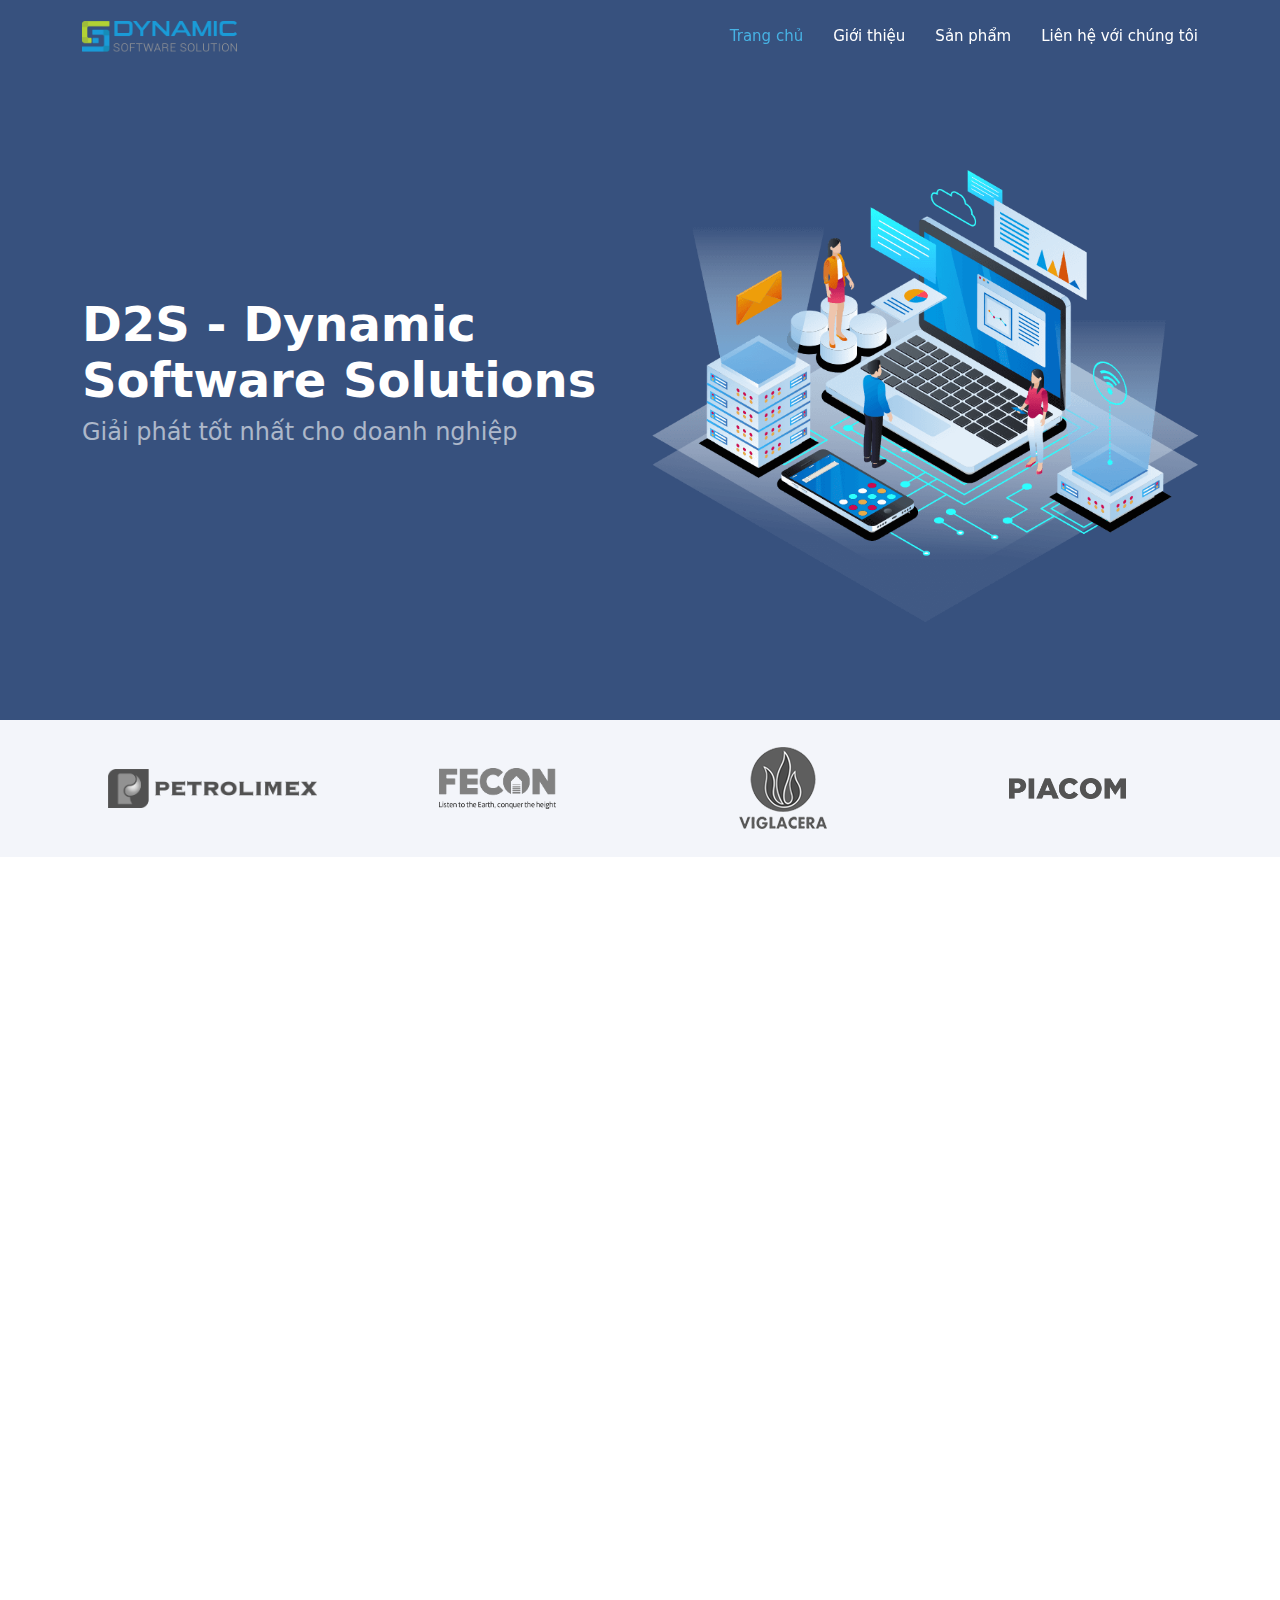
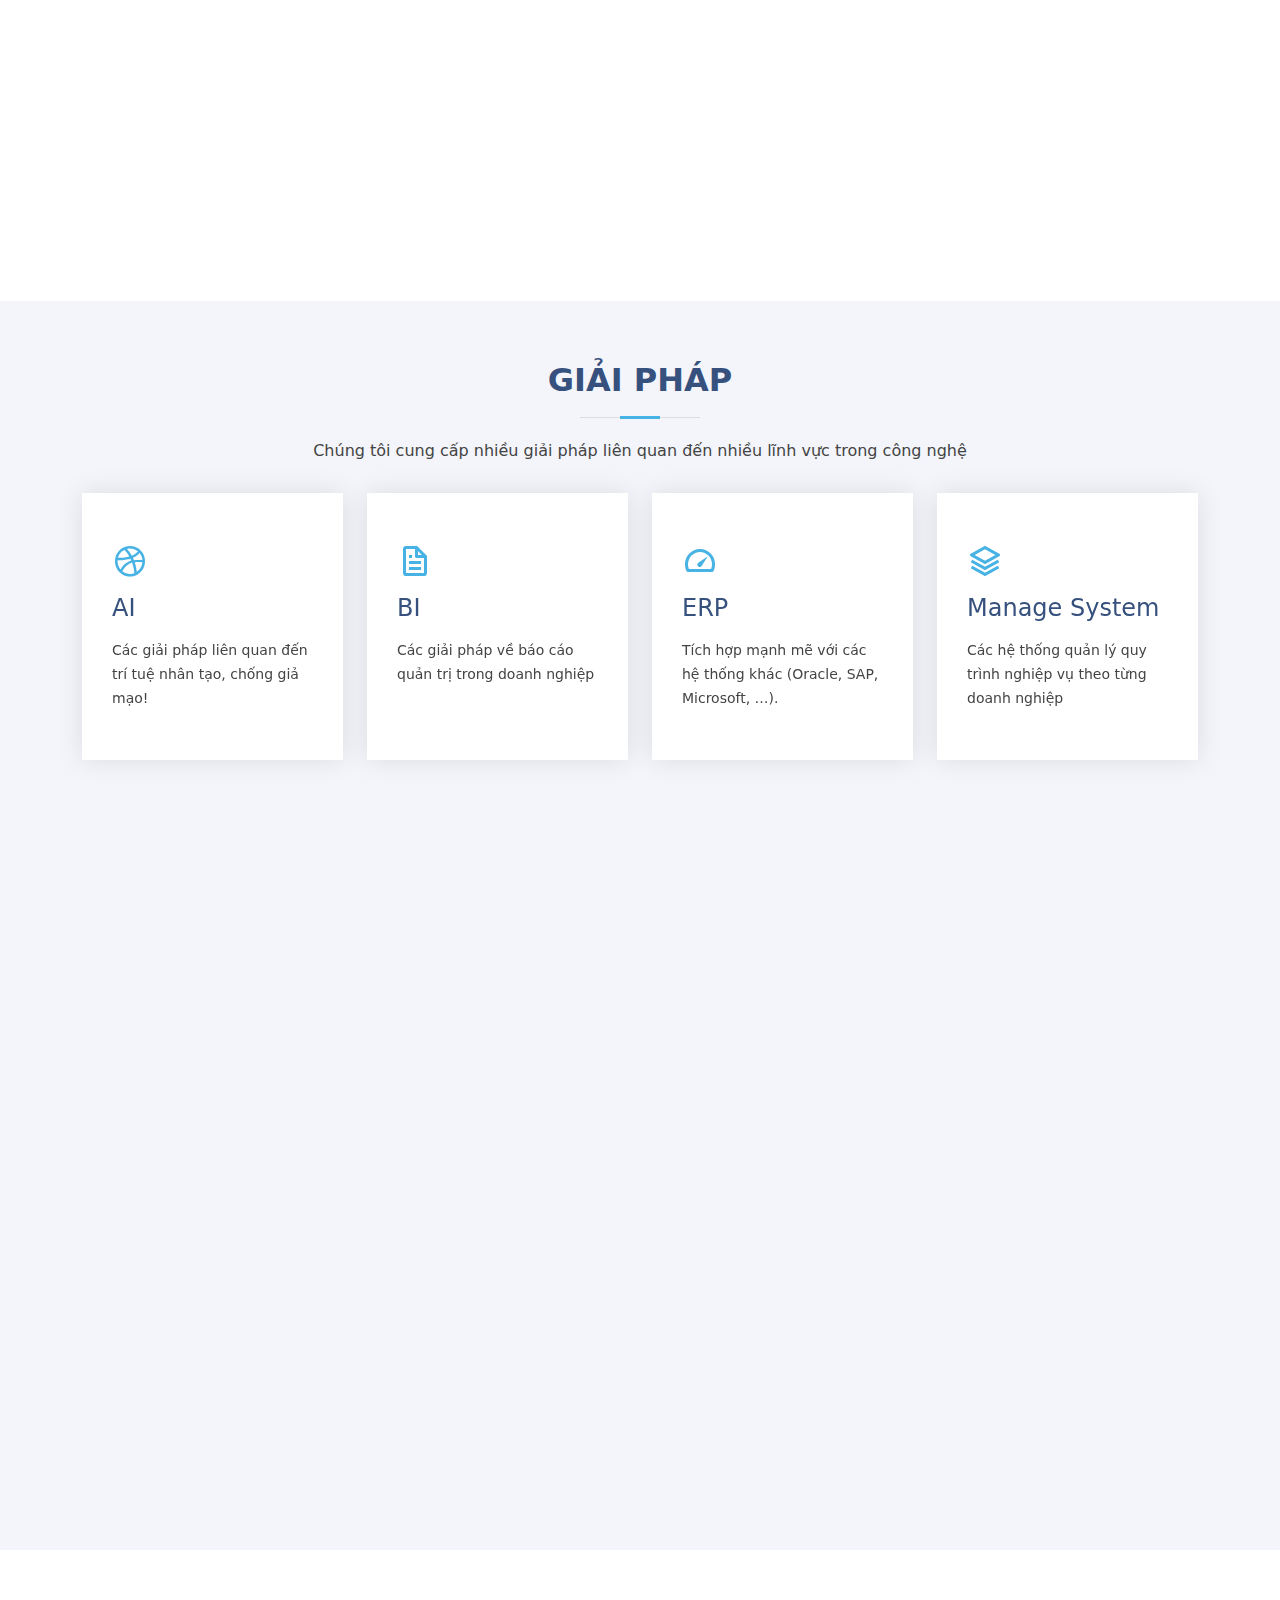
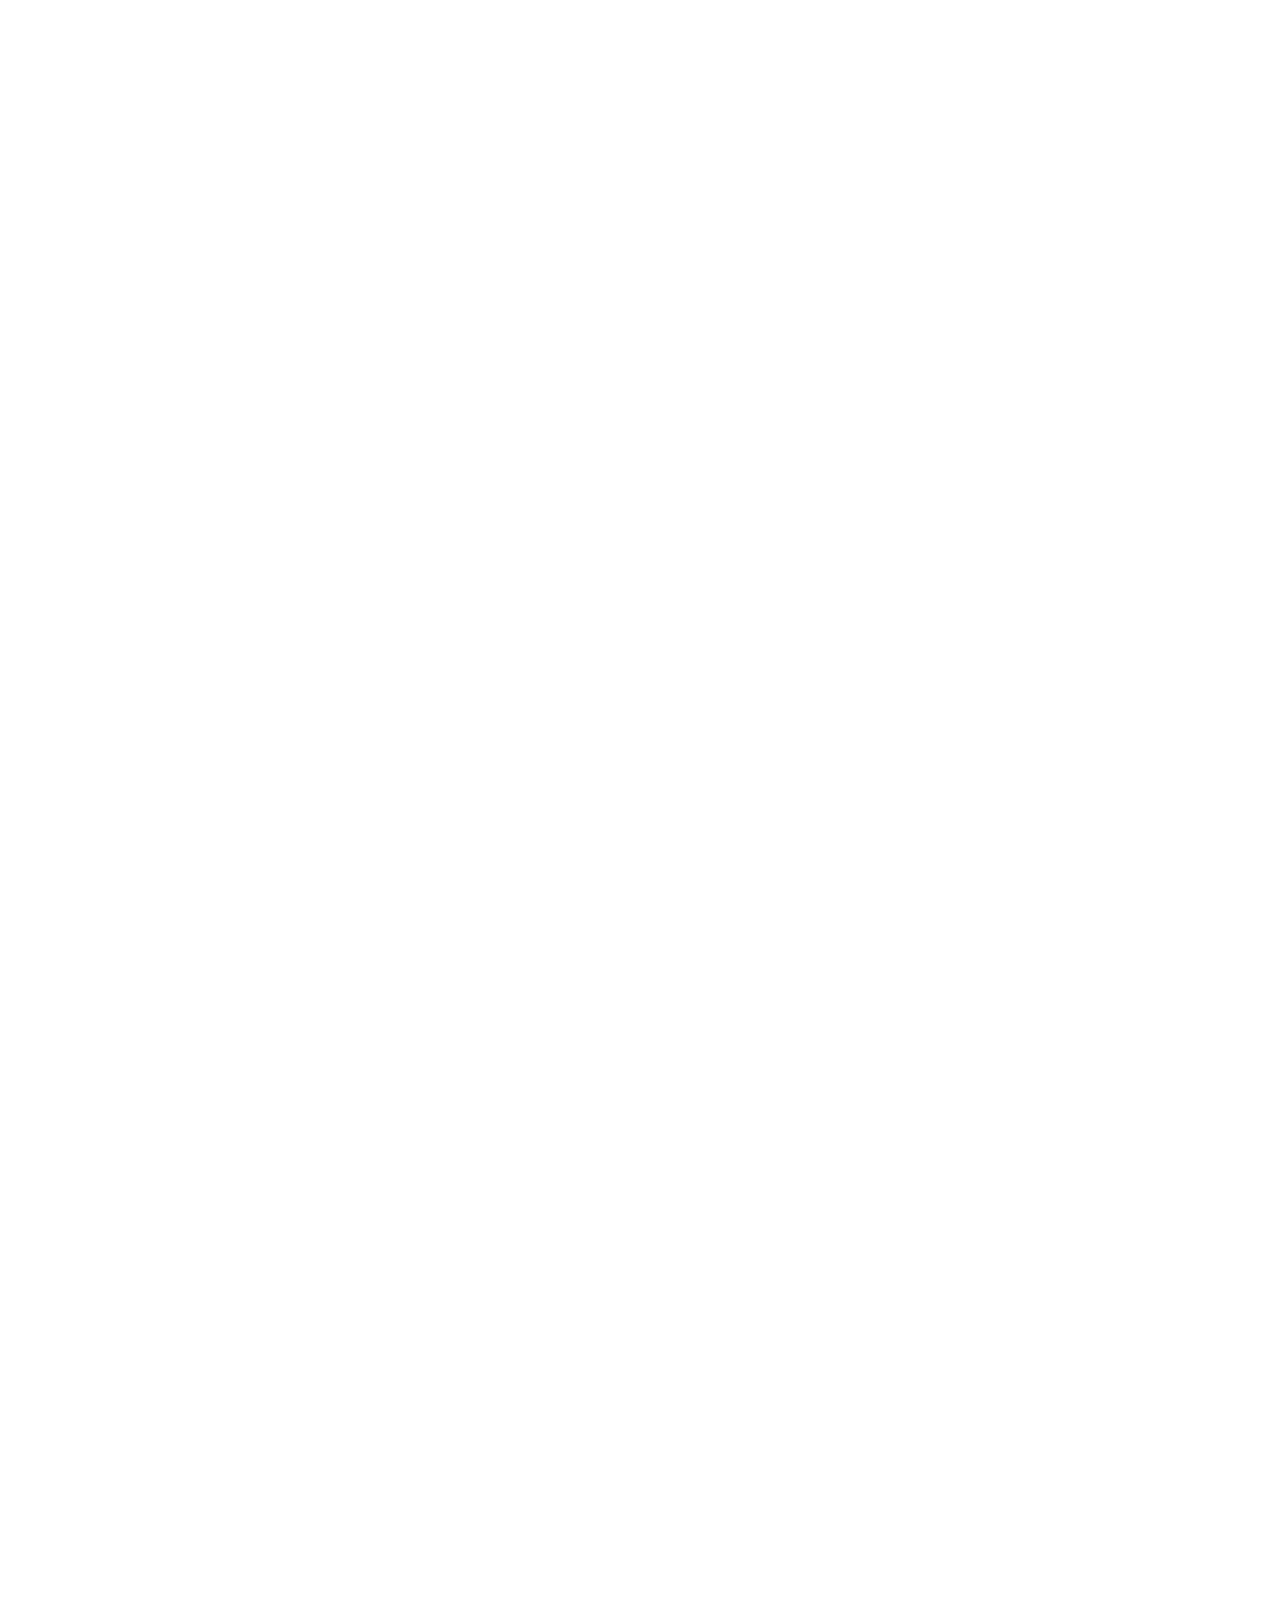
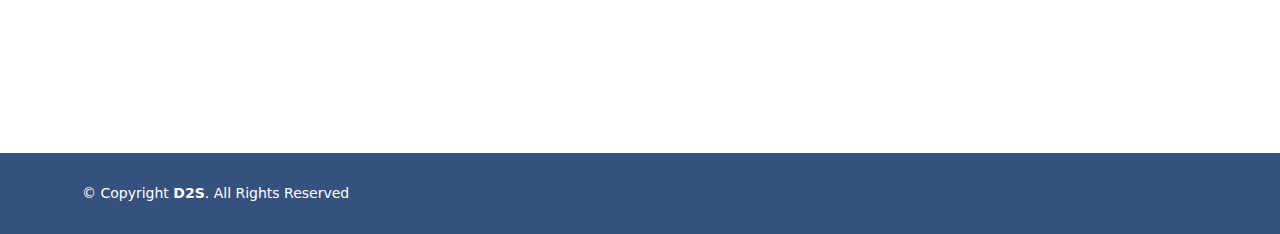
<file: index.html>
<!DOCTYPE html>
<html lang="en">

<head>
  <meta charset="utf-8">
  <meta content="width=device-width, initial-scale=1.0" name="viewport">

  <title>D2S Solution</title>
  <meta content="" name="description">
  <meta content="" name="keywords">

  <!-- Favicons -->
  <link href="assets/img/favicon.ico" rel="icon">
  <link href="assets/img/apple-touch-icon.png" rel="apple-touch-icon">

  <!-- Google Fonts -->
  <link
    href="https://fonts.googleapis.com/css?family=Open+Sans:300,300i,400,400i,600,600i,700,700i|Jost:300,300i,400,400i,500,500i,600,600i,700,700i|Poppins:300,300i,400,400i,500,500i,600,600i,700,700i"
    rel="stylesheet">

  <!-- Vendor CSS Files -->
  <link href="assets/vendor/aos/aos.css" rel="stylesheet">
  <link href="assets/vendor/bootstrap/css/bootstrap.min.css" rel="stylesheet">
  <link href="assets/vendor/bootstrap-icons/bootstrap-icons.css" rel="stylesheet">
  <link href="assets/vendor/boxicons/css/boxicons.min.css" rel="stylesheet">
  <link href="assets/vendor/glightbox/css/glightbox.min.css" rel="stylesheet">
  <link href="assets/vendor/remixicon/remixicon.css" rel="stylesheet">
  <link href="assets/vendor/swiper/swiper-bundle.min.css" rel="stylesheet">

  <!-- Template Main CSS File -->
  <link href="assets/css/style.css" rel="stylesheet">
</head>

<body>
  <!-- ======= Header ======= -->
  <header id="header" class="fixed-top ">
    <div class="container d-flex align-items-center">
      <!-- Uncomment below if you prefer to use an image logo -->
      <a href="index.html" class="logo me-auto"><img src="assets/img/DSS_logo_color.png" alt="" class="img-fluid"
          width="80%"></a>

      <nav id="navbar" class="navbar">
        <ul>
          <li><a class="nav-link scrollto active" href="#hero">Trang chủ</a></li>
          <li><a class="nav-link scrollto" href="#about">Giới thiệu</a></li>
          <li><a class="nav-link   scrollto" href="#portfolio">Sản phẩm</a></li>
          <li><a class="nav-link scrollto" href="#contact">Liên hệ với chúng tôi</a></li>
        </ul>
        <i class="bi bi-list mobile-nav-toggle"></i>
      </nav><!-- .navbar -->

    </div>
  </header><!-- End Header -->

  <!-- ======= Hero Section ======= -->
  <section id="hero" class="d-flex align-items-center">

    <div class="container">
      <div class="row">
        <div class="col-lg-6 d-flex flex-column justify-content-center pt-4 pt-lg-0 order-2 order-lg-1"
          data-aos="fade-up" data-aos-delay="200">
          <h1>D2S - Dynamic Software Solutions</h1>
          <h2>Giải phát tốt nhất cho doanh nghiệp</h2>
        </div>
        <div class="col-lg-6 order-1 order-lg-2 hero-img" data-aos="zoom-in" data-aos-delay="200">
          <img src="assets/img/hero-img.png" class="img-fluid animated" alt="">
        </div>
      </div>
    </div>

  </section><!-- End Hero -->

  <main id="main">

    <!-- ======= Clients Section ======= -->
    <section id="clients" class="clients section-bg">
      <div class="container">

        <div class="row" data-aos="zoom-in">

          <div class="col-lg-3 col-md-4 col-6 d-flex align-items-center justify-content-center">
            <img src="assets/img/petrolimex.webp" class="img-fluid" alt="" style="max-width: 80%;">
          </div>

          <div class="col-lg-3 col-md-4 col-6 d-flex align-items-center justify-content-center">
            <img src="assets/img/fecon.png" class="img-fluid" alt="">
          </div>

          <div class="col-lg-3 col-md-4 col-6 d-flex align-items-center justify-content-center">
            <img src="assets/img/viglacera.webp" class="img-fluid" alt="">
          </div>

          <div class="col-lg-3 col-md-4 col-6 d-flex align-items-center justify-content-center">
            <img src="assets/img/piacom.png" class="img-fluid" alt="">
          </div>
        </div>

      </div>
    </section><!-- End Cliens Section -->

    <!-- ======= About Us Section ======= -->
    <section id="about" class="about">
      <div class="container" data-aos="fade-up">

        <div class="section-title">
          <h2>Giới thiệu</h2>
        </div>

        <div class="row content">
          <div class="col-lg-7">
            <h4>Giới thiệu chung</h4>
            <p>
              <span style="font-weight: bold;">Công ty Giải pháp Phần mềm D2S (Tên viết tắt D2S - Dynamic Software
                Solutions)</span> được thành lập vào năm 2008 bởi những người trẻ tuổi tâm huyết trong việc ứng dụng tin
              học vào kinh doanh và hỗ trợ doanh nghiệp. Chúng tôi chuyên sâu trong lĩnh vực sản xuất phần mềm và cung
              cấp các giải pháp về hệ thống Quản trị doanh nghiệp, giải pháp về báo cáo Quản trị, phân tích, Các giải
              pháp về tích hợp hệ thống, đặc biệt là các giải pháp vệ tinh cho SAP-ERP và cung cấp một nền tảng kết nối
              mạnh mẽ cho Doanh nghiệp, tổ chức (EBUS) do chính D2S phát triển. Chúng tôi mong muốn trở thành nhà cung
              cấp các sản phẩm phần mềm và dịch vụ chất lượng cao cho tất cả những doanh nghiệp trong và ngoài nước.
              Chúng tôi được hội tụ bởi đội ngũ chuyên gia đã có kinh nghiệm lâu năm trong lĩnh vực phần mềm Quản trị
              doanh nghiệp - Marketing - Bán hàng. Với mục tiêu trở thành 1 công ty cung cấp các sản phẩm, dịch vụ chất
              lượng cao nhất cho khách hàng tại thị trường phần mềm ở Việt nam cũng như đối tác nước ngoài, chúng tôi
              luôn luôn cải tiến sản phẩm bằng việc áp dụng các công nghệ tiên tiến kết hợp với kinh nghiệm ứng dụng
              triển khai phần mềm. Với đội ngũ nhân viên là các chuyên gia phần mềm giàu kinh nghiệm, tất cả đều tốt
              nghiệp đại học hoặc tương đương, và sở hữu nhiều chứng chỉ tin học hàng đầu thế giới (Oracle, SAP,
              Microsoft, …)
            </p>
          </div>
          <div class="col-lg-5">
            <img src="assets/img/mlw-about.png" width="100%" alt="">
          </div>
          <div class="col-lg-5">
            <img src="assets/img/PngItem-team.png" width="100%" alt="">
          </div>

          <div class="col-lg-7">
            <h4>Đội ngũ</h4>

            <ul>
              <li><i class="ri-check-double-line"></i> D2S có thế mạnh là sở hữu một đội ngũ kinh nghiệm lâu năm liền
                trong lĩnh vực công nghệ thông tin được đào tạo từ các trường đại học danh tiếng trên cả nước.</li>
              <li><i class="ri-check-double-line"></i> D2S được xây dựng dựa trên nền tảng các chuyên viên lâu năm trong
                ngành IT, phân tích tài chính, tích hợp hệ thống. Có khả năng phân tích và triển khai những hệ thống
                lớn.</li>
              <li><i class="ri-check-double-line"></i> Đội ngũ cán bộ D2S thường xuyên làm việc tiếp xúc với các đối tác
                lớn và các đối tác nước ngoài do đó hình thành được nhưng phong cách làm việc chuyên nghiệp, hiệu quả.
              </li>
              <li><i class="ri-check-double-line"></i> Với những công nghệ và giải pháp luôn được cập nhật, chúng tôi
                khẳng định sẽ đem đến cho khách hàng những sản phẩm tốt nhất.</li>

            </ul>
          </div>
        </div>

      </div>
    </section><!-- End About Us Section -->


    <section id="why-us" class="services section-bg">
      <div class="container aos-init aos-animate" data-aos="fade-up">

        <div class="section-title">
          <h2>Giải pháp</h2>
          <p>Chúng tôi cung cấp nhiều giải pháp liên quan đến nhiều lĩnh vực trong công nghệ</p>
        </div>

        <div class="row">
          <div class="col-xl-3 col-md-6 d-flex align-items-stretch aos-init aos-animate" data-aos="zoom-in" data-aos-delay="100">
            <div class="icon-box">
              <div class="icon"><i class="bx bxl-dribbble"></i></div>
              <h4><a href="">AI</a></h4>
              <p>Các giải pháp liên quan đến trí tuệ nhân tạo, chống giả mạo!</p>
            </div>
          </div>

          <div class="col-xl-3 col-md-6 d-flex align-items-stretch mt-4 mt-md-0 aos-init aos-animate" data-aos="zoom-in" data-aos-delay="200">
            <div class="icon-box">
              <div class="icon"><i class="bx bx-file"></i></div>
              <h4><a href="">BI</a></h4>
              <p>Các giải pháp về báo cáo quản trị trong doanh nghiệp</p>
            </div>
          </div>

          <div class="col-xl-3 col-md-6 d-flex align-items-stretch mt-4 mt-xl-0 aos-init aos-animate" data-aos="zoom-in" data-aos-delay="300">
            <div class="icon-box">
              <div class="icon"><i class="bx bx-tachometer"></i></div>
              <h4><a href="">ERP</a></h4>
              <p>Tích hợp mạnh mẽ với các hệ thống khác (Oracle, SAP, Microsoft, …).</p>
            </div>
          </div>

          <div class="col-xl-3 col-md-6 d-flex align-items-stretch mt-4 mt-xl-0 aos-init aos-animate" data-aos="zoom-in" data-aos-delay="400">
            <div class="icon-box">
              <div class="icon"><i class="bx bx-layer"></i></div>
              <h4><a href="">Manage System</a></h4>
              <p>Các hệ thống quản lý quy trình nghiệp vụ theo từng doanh nghiệp</p>
            </div>
          </div>

        </div>

      </div>
    </section>


    <!-- ======= Why Us Section ======= -->
    <section class="why-us section-bg" style="padding-top: 0;">
      <div class="container-fluid" data-aos="fade-up">
        <div class="row">
          <div class="col-lg-7 d-flex flex-column justify-content-center align-items-stretch  order-2 order-lg-1">
            <div class="accordion-list">
              <ul>
                <li style="padding: 12px 24px;"><i class="ri-check-double-line"></i> Xây dựng, thiết kế và triển khai
                  các hệ thống phần mềm hỗ trợ quản lý doanh nghiệp.</li>
                <li style="padding: 12px 24px;"><i class="ri-check-double-line"></i> Tư vấn và cung cấp phần mềm.
                </li>
                <li style="padding: 12px 24px;"><i class="ri-check-double-line"></i> Tư vấn, triển khai, đào tạo các dự
                  án CNTT.</li>
                <li style="padding: 12px 24px;"><i class="ri-check-double-line"></i> Tư vấn cung cấp dịch vụ hỗ
                  trợ quản trị doanh nghiệp (Không bao gồm tư vấn pháp luật, tài chính).</li>
                <li style="padding: 12px 24px;"><i class="ri-check-double-line"></i> Cung cấp và chuyển giao công
                  nghệ, sản phẩm công nghệ thông tin.</li>
                <li style="padding: 12px 24px;"><i class="ri-check-double-line"></i> Dịch vụ xử lý, xây dựng cơ sở
                  dữ liệu, khai thác dữ liệu và các hoạt động liên quan tới cơ sở dữ liệu.</li>
                <li style="padding: 12px 24px;"><i class="ri-check-double-line"></i> Thiết kế hệ thống máy tính (
                  Thiết kế tạo lập trang chủ internet, thiết kế hệ thống máy tính tích hợp công nghệ
                  truyền thông) (Không bao gồm dịch vụ thiết kế công trình).</li>
              </ul>
            </div>

          </div>

          <div class="col-lg-5 align-items-stretch order-1 order-lg-2 img"
            style='background-image: url("assets/img/why-us.png");' data-aos="zoom-in" data-aos-delay="150">&nbsp;</div>
        </div>

      </div>
    </section><!-- End Why Us Section -->

    <!-- ======= Portfolio Section ======= -->
    <section id="portfolio" class="portfolio">
      <div class="container" data-aos="fade-up">

        <div class="section-title">
          <h2>Sản phẩm</h2>
          <p>Các sản phẩm - giải pháp đã và đang triển khai cho các công ty và tập đoàn lớn.</p>
        </div>
        <div class="row portfolio-container" data-aos="fade-up" data-aos-delay="200">
          <div class="col-lg-6 col-md-6 portfolio-item filter-app">
            <div class="portfolio-img" style="box-shadow: 0 3px 10px rgb(0 0 0 / 0.2);"><img src="assets/img/ebidding.jpg"
                style="width: 100%;max-height: 260px;"></div>
            <div class="portfolio-info">
              <h4>eBidding</h4>
              <p>Hệ thống đấu thầu online</p>
              <a href="assets/img/ebidding.jpg" data-gallery="portfolioGallery"
                class="portfolio-lightbox preview-link" title="eBidding - Hệ thống đấu thầu online"><i class="bx bx-plus"></i></a>
              <a href="products/ebidding.html" class="details-link" title="More Details"><i class="bx bx-link"></i></a>
            </div>
          </div>

          <div class="col-lg-6 col-md-6 portfolio-item filter-web">
            <div class="portfolio-img" style="box-shadow: 0 3px 10px rgb(0 0 0 / 0.2);"><img src="assets/img/pms.jpg"
                style="width: 100%;max-height: 260px;"></div>
            <div class="portfolio-info">
              <h4>PMS</h4>
              <p>Phần mềm quản lý dự án</p>
              <a href="assets/img/pms.jpg" data-gallery="portfolioGallery"
                class="portfolio-lightbox preview-link" title="PMS - Hệ thống quản lý dự án"><i class="bx bx-plus"></i></a>
              <a href="products/pms.html" class="details-link" title="More Details"><i class="bx bx-link"></i></a>
            </div>
          </div>

          <div class="col-lg-6 col-md-6 portfolio-item filter-app">
            <div class="portfolio-img" style="box-shadow: 0 3px 10px rgb(0 0 0 / 0.2);"><img src="assets/img/smo.jpg"
                style="width: 100%;max-height: 260px;"></div>
            <div class="portfolio-info">
              <h4>SMO</h4>
              <p>Hệ thống quản lý đơn hàng</p>
              <a href="assets/img/smo.jpg" data-gallery="portfolioGallery"
                class="portfolio-lightbox preview-link" title="SMO - Hệ thống quản lý đơn hàng"><i class="bx bx-plus"></i></a>
              <a href="products/smo.html" class="details-link" title="More Details"><i class="bx bx-link"></i></a>
            </div>
          </div>

          <div class="col-lg-6 col-md-6 portfolio-item filter-app">
            <div class="portfolio-img" style="box-shadow: 0 3px 10px rgb(0 0 0 / 0.2);"><img src="assets/img/ireport.jpg"
                style="width: 100%;max-height: 260px;"></div>
            <div class="portfolio-info">
              <h4>iReport</h4>
              <p>Hệ thống khai thác báo cáo tập trung</p>
              <a href="assets/img/ireport.jpg" data-gallery="portfolioGallery"
                class="portfolio-lightbox preview-link" title="iReport - Hệ thống khai thác báo cáo tập trung"><i class="bx bx-plus"></i></a>
              <a href="products/ireport.html" class="details-link" title="More Details"><i class="bx bx-link"></i></a>
            </div>
          </div>

        </div>

      </div>
    </section><!-- End Portfolio Section -->

    <!-- ======= Contact Section ======= -->
    <section id="contact" class="contact">
      <div class="container" data-aos="fade-up">

        <div class="section-title">
          <h2>Liên hệ</h2>
          <p>Liên hệ với chúng tôi để có những giải pháp tốt nhất về quản trị doanh nghiệp</p>
        </div>

        <div class="row">

          <div class="col-lg-5 d-flex align-items-stretch">
            <div class="info">
              <div class="address">
                <i class="bi bi-geo-alt"></i>
                <h4>Văn phòng:</h4>
                <p>Phòng 412 tầng 4, toà nhà D'Office, 28 Thành Thái, Mai Dịch, Cầu Giấy, Hà Nội.</p>
              </div>

              <div class="email">
                <i class="bi bi-envelope"></i>
                <h4>Email:</h4>
                <p>info@d2s.com.vn</p>
              </div>

              <div class="phone">
                <i class="bi bi-phone"></i>
                <h4>Điện thoại:</h4>
                <p>0973 689 983</p>
              </div>
              <iframe
                src="https://www.google.com/maps/embed?pb=!1m18!1m12!1m3!1d3724.0898050147753!2d105.79302857504868!3d21.02909238776762!2m3!1f0!2f0!3f0!3m2!1i1024!2i768!4f13.1!3m3!1m2!1s0x3135ab45e68f9873%3A0x7a276fdeb40e18dd!2zMjggUC4gVGjDoG5oIFRow6FpLCBE4buLY2ggVuG7jW5nLCBD4bqndSBHaeG6pXksIEjDoCBO4buZaSAxMDAwMDAsIFZp4buHdCBOYW0!5e0!3m2!1svi!2s!4v1692003920706!5m2!1svi!2s"
                frameborder="0" style="border:0; width: 100%; height: 290px;" allowfullscreen></iframe>

            </div>

          </div>

          <div class="col-lg-7 mt-5 mt-lg-0 d-flex align-items-stretch">
            <form action="forms/contact.php" method="post" role="form" class="php-email-form">

              <div class="form-group">
                <label for="name">Họ tên</label>
                <input type="text" name="name" class="form-control" id="name" required>
              </div>
              <div class="row">
                <div class="form-group col-md-6">
                  <label for="name">Email</label>
                  <input type="email" class="form-control" name="email" id="email" required>
                </div>

                <div class="form-group col-md-6">
                  <label for="name">Số điện thoại</label>
                  <input type="text" class="form-control" name="subject" id="subject" required>
                </div>
              </div>

              <div class="form-group">
                <label for="name">Chủ đề</label>
                <input type="text" class="form-control" name="subject" id="subject" required>
              </div>
              <div class="form-group">
                <label for="name">Nội dung</label>
                <textarea class="form-control" name="message" rows="10" required></textarea>
              </div>
              <div class="my-3">
                <div class="loading">Loading</div>
                <div class="error-message"></div>
                <div class="sent-message">Your message has been sent. Thank you!</div>
              </div>
              <div class="text-center"><button type="submit">Gửi thông tin</button></div>
            </form>
          </div>

        </div>

      </div>
    </section><!-- End Contact Section -->

  </main><!-- End #main -->

  <!-- ======= Footer ======= -->
  <footer id="footer">
    <div class="container footer-bottom clearfix">
      <div class="copyright">
        &copy; Copyright <strong><span>D2S</span></strong>. All Rights Reserved
      </div>
      <div class="credits">

      </div>
    </div>
  </footer><!-- End Footer -->

  <div id="preloader"></div>
  <a href="#" class="back-to-top d-flex align-items-center justify-content-center"><i
      class="bi bi-arrow-up-short"></i></a>

  <!-- Vendor JS Files -->
  <script src="assets/vendor/aos/aos.js"></script>
  <script src="assets/vendor/bootstrap/js/bootstrap.bundle.min.js"></script>
  <script src="assets/vendor/glightbox/js/glightbox.min.js"></script>
  <script src="assets/vendor/isotope-layout/isotope.pkgd.min.js"></script>
  <script src="assets/vendor/swiper/swiper-bundle.min.js"></script>
  <script src="assets/vendor/waypoints/noframework.waypoints.js"></script>
  <script src="assets/vendor/php-email-form/validate.js"></script>

  <!-- Template Main JS File -->
  <script src="assets/js/main.js"></script>

</body>

</html>
</file>
<file: assets/css/style.css>
/**
* Template Name: Arsha
* Updated: Jul 27 2023 with Bootstrap v5.3.1
* Template URL: https://bootstrapmade.com/arsha-free-bootstrap-html-template-corporate/
* Author: BootstrapMade.com
* License: https://bootstrapmade.com/license/
*/

/*--------------------------------------------------------------
# General
--------------------------------------------------------------*/
body {
  font-family: system-ui,-apple-system,"Segoe UI",Roboto,"Helvetica Neue","Noto Sans","Liberation Sans",Arial,sans-serif,"Apple Color Emoji","Segoe UI Emoji","Segoe UI Symbol","Noto Color Emoji";
  color: #444444;
}

a {
  color: #47b2e4;
  text-decoration: none;
}

a:hover {
  color: #73c5eb;
  text-decoration: none;
}

h1,
h2,
h3,
h4,
h5,
h6 {
  font-family: system-ui,-apple-system,"Segoe UI",Roboto,"Helvetica Neue","Noto Sans","Liberation Sans",Arial,sans-serif,"Apple Color Emoji","Segoe UI Emoji","Segoe UI Symbol","Noto Color Emoji";
}

/*--------------------------------------------------------------
# Preloader
--------------------------------------------------------------*/
#preloader {
  position: fixed;
  top: 0;
  left: 0;
  right: 0;
  bottom: 0;
  z-index: 9999;
  overflow: hidden;
  background: #37517e;
}

#preloader:before {
  content: "";
  position: fixed;
  top: calc(50% - 30px);
  left: calc(50% - 30px);
  border: 6px solid #37517e;
  border-top-color: #fff;
  border-bottom-color: #fff;
  border-radius: 50%;
  width: 60px;
  height: 60px;
  animation: animate-preloader 1s linear infinite;
}

@keyframes animate-preloader {
  0% {
    transform: rotate(0deg);
  }

  100% {
    transform: rotate(360deg);
  }
}

/*--------------------------------------------------------------
# Back to top button
--------------------------------------------------------------*/
.back-to-top {
  position: fixed;
  visibility: hidden;
  opacity: 0;
  right: 15px;
  bottom: 15px;
  z-index: 996;
  background: #47b2e4;
  width: 40px;
  height: 40px;
  border-radius: 50px;
  transition: all 0.4s;
}

.back-to-top i {
  font-size: 24px;
  color: #fff;
  line-height: 0;
}

.back-to-top:hover {
  background: #6bc1e9;
  color: #fff;
}

.back-to-top.active {
  visibility: visible;
  opacity: 1;
}

/*--------------------------------------------------------------
# Header
--------------------------------------------------------------*/
#header {
  transition: all 0.5s;
  z-index: 997;
  padding: 15px 0;
}

#header.header-scrolled,
#header.header-inner-pages {
  background: rgba(40, 58, 90, 0.9);
}

#header .logo {
  font-size: 30px;
  margin: 0;
  padding: 0;
  line-height: 1;
  font-weight: 500;
  letter-spacing: 2px;
  text-transform: uppercase;
}

#header .logo a {
  color: #fff;
}

#header .logo img {
  max-height: 40px;
}

/*--------------------------------------------------------------
# Navigation Menu
--------------------------------------------------------------*/
/**
* Desktop Navigation 
*/
.navbar {
  padding: 0;
}

.navbar ul {
  margin: 0;
  padding: 0;
  display: flex;
  list-style: none;
  align-items: center;
}

.navbar li {
  position: relative;
}

.navbar a,
.navbar a:focus {
  display: flex;
  align-items: center;
  justify-content: space-between;
  padding: 10px 0 10px 30px;
  font-size: 15px;
  font-weight: 500;
  color: #fff;
  white-space: nowrap;
  transition: 0.3s;
}

.navbar a i,
.navbar a:focus i {
  font-size: 12px;
  line-height: 0;
  margin-left: 5px;
}

.navbar a:hover,
.navbar .active,
.navbar .active:focus,
.navbar li:hover>a {
  color: #47b2e4;
}

.navbar .getstarted,
.navbar .getstarted:focus {
  padding: 8px 20px;
  margin-left: 30px;
  border-radius: 50px;
  color: #fff;
  font-size: 14px;
  border: 2px solid #47b2e4;
  font-weight: 600;
}

.navbar .getstarted:hover,
.navbar .getstarted:focus:hover {
  color: #fff;
  background: #31a9e1;
}

.navbar .dropdown ul {
  display: block;
  position: absolute;
  left: 14px;
  top: calc(100% + 30px);
  margin: 0;
  padding: 10px 0;
  z-index: 99;
  opacity: 0;
  visibility: hidden;
  background: #fff;
  box-shadow: 0px 0px 30px rgba(127, 137, 161, 0.25);
  transition: 0.3s;
  border-radius: 4px;
}

.navbar .dropdown ul li {
  min-width: 200px;
}

.navbar .dropdown ul a {
  padding: 10px 20px;
  font-size: 14px;
  text-transform: none;
  font-weight: 500;
  color: #0c3c53;
}

.navbar .dropdown ul a i {
  font-size: 12px;
}

.navbar .dropdown ul a:hover,
.navbar .dropdown ul .active:hover,
.navbar .dropdown ul li:hover>a {
  color: #47b2e4;
}

.navbar .dropdown:hover>ul {
  opacity: 1;
  top: 100%;
  visibility: visible;
}

.navbar .dropdown .dropdown ul {
  top: 0;
  left: calc(100% - 30px);
  visibility: hidden;
}

.navbar .dropdown .dropdown:hover>ul {
  opacity: 1;
  top: 0;
  left: 100%;
  visibility: visible;
}

@media (max-width: 1366px) {
  .navbar .dropdown .dropdown ul {
    left: -90%;
  }

  .navbar .dropdown .dropdown:hover>ul {
    left: -100%;
  }
}

/**
* Mobile Navigation 
*/
.mobile-nav-toggle {
  color: #fff;
  font-size: 28px;
  cursor: pointer;
  display: none;
  line-height: 0;
  transition: 0.5s;
}

.mobile-nav-toggle.bi-x {
  color: #fff;
}

@media (max-width: 991px) {
  .mobile-nav-toggle {
    display: block;
  }

  .navbar ul {
    display: none;
  }
}

.navbar-mobile {
  position: fixed;
  overflow: hidden;
  top: 0;
  right: 0;
  left: 0;
  bottom: 0;
  background: rgba(40, 58, 90, 0.9);
  transition: 0.3s;
  z-index: 999;
}

.navbar-mobile .mobile-nav-toggle {
  position: absolute;
  top: 15px;
  right: 15px;
}

.navbar-mobile ul {
  display: block;
  position: absolute;
  top: 55px;
  right: 15px;
  bottom: 15px;
  left: 15px;
  padding: 10px 0;
  border-radius: 10px;
  background-color: #fff;
  overflow-y: auto;
  transition: 0.3s;
}

.navbar-mobile a,
.navbar-mobile a:focus {
  padding: 10px 20px;
  font-size: 15px;
  color: #37517e;
}

.navbar-mobile a:hover,
.navbar-mobile .active,
.navbar-mobile li:hover>a {
  color: #47b2e4;
}

.navbar-mobile .getstarted,
.navbar-mobile .getstarted:focus {
  margin: 15px;
  color: #37517e;
}

.navbar-mobile .dropdown ul {
  position: static;
  display: none;
  margin: 10px 20px;
  padding: 10px 0;
  z-index: 99;
  opacity: 1;
  visibility: visible;
  background: #fff;
  box-shadow: 0px 0px 30px rgba(127, 137, 161, 0.25);
}

.navbar-mobile .dropdown ul li {
  min-width: 200px;
}

.navbar-mobile .dropdown ul a {
  padding: 10px 20px;
}

.navbar-mobile .dropdown ul a i {
  font-size: 12px;
}

.navbar-mobile .dropdown ul a:hover,
.navbar-mobile .dropdown ul .active:hover,
.navbar-mobile .dropdown ul li:hover>a {
  color: #47b2e4;
}

.navbar-mobile .dropdown>.dropdown-active {
  display: block;
  visibility: visible !important;
}

/*--------------------------------------------------------------
# Hero Section
--------------------------------------------------------------*/
#hero {
  width: 100%;
  height: 80vh;
  background: #37517e;
}

#hero .container {
  padding-top: 72px;
}

#hero h1 {
  margin: 0 0 10px 0;
  font-size: 48px;
  font-weight: 700;
  line-height: 56px;
  color: #fff;
}

#hero h2 {
  color: rgba(255, 255, 255, 0.6);
  margin-bottom: 50px;
  font-size: 24px;
}

#hero .btn-get-started {
  font-family: system-ui,-apple-system,"Segoe UI",Roboto,"Helvetica Neue","Noto Sans","Liberation Sans",Arial,sans-serif,"Apple Color Emoji","Segoe UI Emoji","Segoe UI Symbol","Noto Color Emoji";
  font-weight: 500;
  font-size: 16px;
  letter-spacing: 1px;
  display: inline-block;
  padding: 10px 28px 11px 28px;
  border-radius: 50px;
  transition: 0.5s;
  margin: 10px 0 0 0;
  color: #fff;
  background: #47b2e4;
}

#hero .btn-get-started:hover {
  background: #209dd8;
}

#hero .btn-watch-video {
  font-size: 16px;
  display: flex;
  align-items: center;
  transition: 0.5s;
  margin: 10px 0 0 25px;
  color: #fff;
  line-height: 1;
}

#hero .btn-watch-video i {
  line-height: 0;
  color: #fff;
  font-size: 32px;
  transition: 0.3s;
  margin-right: 8px;
}

#hero .btn-watch-video:hover i {
  color: #47b2e4;
}

#hero .animated {
  animation: up-down 2s ease-in-out infinite alternate-reverse both;
}

@media (max-width: 991px) {
  #hero {
    height: 100vh;
    text-align: center;
  }

  #hero .animated {
    animation: none;
  }

  #hero .hero-img {
    text-align: center;
  }

  #hero .hero-img img {
    width: 50%;
  }
}

@media (max-width: 768px) {
  #hero h1 {
    font-size: 28px;
    line-height: 36px;
  }

  #hero h2 {
    font-size: 18px;
    line-height: 24px;
    margin-bottom: 30px;
  }

  #hero .hero-img img {
    width: 70%;
  }
}

@media (max-width: 575px) {
  #hero .hero-img img {
    width: 80%;
  }

  #hero .btn-get-started {
    font-size: 16px;
    padding: 10px 24px 11px 24px;
  }
}

@keyframes up-down {
  0% {
    transform: translateY(10px);
  }

  100% {
    transform: translateY(-10px);
  }
}

/*--------------------------------------------------------------
# Sections General
--------------------------------------------------------------*/
section {
  padding: 60px 0;
  overflow: hidden;
}

.section-bg {
  background-color: #f3f5fa;
}

.section-title {
  text-align: center;
  padding-bottom: 30px;
}

.section-title h2 {
  font-size: 32px;
  font-weight: bold;
  text-transform: uppercase;
  margin-bottom: 20px;
  padding-bottom: 20px;
  position: relative;
  color: #37517e;
}

.section-title h2::before {
  content: "";
  position: absolute;
  display: block;
  width: 120px;
  height: 1px;
  background: #ddd;
  bottom: 1px;
  left: calc(50% - 60px);
}

.section-title h2::after {
  content: "";
  position: absolute;
  display: block;
  width: 40px;
  height: 3px;
  background: #47b2e4;
  bottom: 0;
  left: calc(50% - 20px);
}

.section-title p {
  margin-bottom: 0;
}

/*--------------------------------------------------------------
# Clients
--------------------------------------------------------------*/
.clients {
  padding: 12px 0;
  text-align: center;
}

.clients img {
  max-width: 45%;
  transition: all 0.4s ease-in-out;
  display: inline-block;
  padding: 15px 0;
  filter: grayscale(100);
}

.clients img:hover {
  filter: none;
  transform: scale(1.1);
}

@media (max-width: 768px) {
  .clients img {
    max-width: 40%;
  }
}

/*--------------------------------------------------------------
# About Us
--------------------------------------------------------------*/
.about .content h3 {
  font-weight: 600;
  font-size: 26px;
}

.about .content ul {
  list-style: none;
  padding: 0;
}

.about .content ul li {
  padding-left: 28px;
  position: relative;
}

.about .content ul li+li {
  margin-top: 10px;
}

.about .content ul i {
  position: absolute;
  left: 0;
  top: 2px;
  font-size: 20px;
  color: #47b2e4;
  line-height: 1;
}

.about .content p:last-child {
  margin-bottom: 0;
}

.about .content .btn-learn-more {
  font-family: system-ui,-apple-system,"Segoe UI",Roboto,"Helvetica Neue","Noto Sans","Liberation Sans",Arial,sans-serif,"Apple Color Emoji","Segoe UI Emoji","Segoe UI Symbol","Noto Color Emoji";
  font-weight: 500;
  font-size: 14px;
  letter-spacing: 1px;
  display: inline-block;
  padding: 12px 32px;
  border-radius: 4px;
  transition: 0.3s;
  line-height: 1;
  color: #47b2e4;
  animation-delay: 0.8s;
  margin-top: 6px;
  border: 2px solid #47b2e4;
}

.about .content .btn-learn-more:hover {
  background: #47b2e4;
  color: #fff;
  text-decoration: none;
}

/*--------------------------------------------------------------
# Why Us
--------------------------------------------------------------*/
.why-us .content {
  padding: 60px 100px 0 100px;
}

.why-us .content h3 {
  font-weight: 400;
  font-size: 34px;
  color: #37517e;
}

.why-us .content h4 {
  font-size: 20px;
  font-weight: 700;
  margin-top: 5px;
}

.why-us .content p {
  font-size: 15px;
  color: #848484;
}

.why-us .img {
  background-size: contain;
  background-repeat: no-repeat;
  background-position: center center;
}

.why-us .accordion-list {
  padding: 0 100px 60px 100px;
}

.why-us .accordion-list ul {
  padding: 0;
  list-style: none;
}

.why-us .accordion-list li+li {
  margin-top: 15px;
}

.why-us .accordion-list li {
  padding: 20px;
  background: #fff;
  border-radius: 4px;
}

.why-us .accordion-list a {
  display: block;
  position: relative;
  font-family: system-ui,-apple-system,"Segoe UI",Roboto,"Helvetica Neue","Noto Sans","Liberation Sans",Arial,sans-serif,"Apple Color Emoji","Segoe UI Emoji","Segoe UI Symbol","Noto Color Emoji";
  font-size: 16px;
  line-height: 24px;
  font-weight: 500;
  padding-right: 30px;
  outline: none;
  cursor: pointer;
}

.why-us .accordion-list span {
  color: #47b2e4;
  font-weight: 600;
  font-size: 18px;
  padding-right: 10px;
}

.why-us .accordion-list i {
  font-size: 24px;
  position: absolute;
  right: 0;
  top: 0;
}

.why-us .accordion-list p {
  margin-bottom: 0;
  padding: 10px 0 0 0;
}

.why-us .accordion-list .icon-show {
  display: none;
}

.why-us .accordion-list a.collapsed {
  color: #343a40;
}

.why-us .accordion-list a.collapsed:hover {
  color: #47b2e4;
}

.why-us .accordion-list a.collapsed .icon-show {
  display: inline-block;
}

.why-us .accordion-list a.collapsed .icon-close {
  display: none;
}

@media (max-width: 1024px) {

  .why-us .content,
  .why-us .accordion-list {
    padding-left: 0;
    padding-right: 0;
  }
}

@media (max-width: 992px) {
  .why-us .img {
    min-height: 400px;
  }

  .why-us .content {
    padding-top: 30px;
  }

  .why-us .accordion-list {
    padding-bottom: 30px;
  }
}

@media (max-width: 575px) {
  .why-us .img {
    min-height: 200px;
  }
}

/*--------------------------------------------------------------
# Skills
--------------------------------------------------------------*/
.skills .content h3 {
  font-weight: 700;
  font-size: 32px;
  color: #37517e;
  font-family:system-ui,-apple-system,"Segoe UI",Roboto,"Helvetica Neue","Noto Sans","Liberation Sans",Arial,sans-serif,"Apple Color Emoji","Segoe UI Emoji","Segoe UI Symbol","Noto Color Emoji";
}

.skills .content ul {
  list-style: none;
  padding: 0;
}

.skills .content ul li {
  padding-bottom: 10px;
}

.skills .content ul i {
  font-size: 20px;
  padding-right: 4px;
  color: #47b2e4;
}

.skills .content p:last-child {
  margin-bottom: 0;
}

.skills .progress {
  height: 60px;
  display: block;
  background: none;
  border-radius: 0;
}

.skills .progress .skill {
  padding: 0;
  margin: 0 0 6px 0;
  text-transform: uppercase;
  display: block;
  font-weight: 600;
  font-family: system-ui,-apple-system,"Segoe UI",Roboto,"Helvetica Neue","Noto Sans","Liberation Sans",Arial,sans-serif,"Apple Color Emoji","Segoe UI Emoji","Segoe UI Symbol","Noto Color Emoji";
  color: #37517e;
}

.skills .progress .skill .val {
  float: right;
  font-style: normal;
}

.skills .progress-bar-wrap {
  background: #e8edf5;
  height: 10px;
}

.skills .progress-bar {
  width: 1px;
  height: 10px;
  transition: 0.9s;
  background-color: #4668a2;
}

/*--------------------------------------------------------------
# Services
--------------------------------------------------------------*/
.services .icon-box {
  box-shadow: 0px 0 25px 0 rgba(0, 0, 0, 0.1);
  padding: 50px 30px;
  transition: all ease-in-out 0.4s;
  background: #fff;
}

.services .icon-box .icon {
  margin-bottom: 10px;
}

.services .icon-box .icon i {
  color: #47b2e4;
  font-size: 36px;
  transition: 0.3s;
}

.services .icon-box h4 {
  font-weight: 500;
  margin-bottom: 15px;
  font-size: 24px;
}

.services .icon-box h4 a {
  color: #37517e;
  transition: ease-in-out 0.3s;
}

.services .icon-box p {
  line-height: 24px;
  font-size: 14px;
  margin-bottom: 0;
}

.services .icon-box:hover {
  transform: translateY(-10px);
}

.services .icon-box:hover h4 a {
  color: #47b2e4;
}

/*--------------------------------------------------------------
# Cta
--------------------------------------------------------------*/
.cta {
  background: linear-gradient(rgba(40, 58, 90, 0.9), rgba(40, 58, 90, 0.9)), url("../img/cta-bg.jpg") fixed center center;
  background-size: cover;
  padding: 120px 0;
}

.cta h3 {
  color: #fff;
  font-size: 28px;
  font-weight: 700;
}

.cta p {
  color: #fff;
}

.cta .cta-btn {
  font-family: system-ui,-apple-system,"Segoe UI",Roboto,"Helvetica Neue","Noto Sans","Liberation Sans",Arial,sans-serif,"Apple Color Emoji","Segoe UI Emoji","Segoe UI Symbol","Noto Color Emoji";
  font-weight: 500;
  font-size: 16px;
  letter-spacing: 1px;
  display: inline-block;
  padding: 12px 40px;
  border-radius: 50px;
  transition: 0.5s;
  margin: 10px;
  border: 2px solid #fff;
  color: #fff;
}

.cta .cta-btn:hover {
  background: #47b2e4;
  border: 2px solid #47b2e4;
}

@media (max-width: 1024px) {
  .cta {
    background-attachment: scroll;
  }
}

@media (min-width: 769px) {
  .cta .cta-btn-container {
    display: flex;
    align-items: center;
    justify-content: flex-end;
  }
}

/*--------------------------------------------------------------
# Portfolio
--------------------------------------------------------------*/
.portfolio #portfolio-flters {
  list-style: none;
  margin-bottom: 20px;
}

.portfolio #portfolio-flters li {
  cursor: pointer;
  display: inline-block;
  margin: 10px 5px;
  font-size: 15px;
  font-weight: 500;
  line-height: 1;
  color: #444444;
  transition: all 0.3s;
  padding: 8px 20px;
  border-radius: 50px;
  font-family: system-ui,-apple-system,"Segoe UI",Roboto,"Helvetica Neue","Noto Sans","Liberation Sans",Arial,sans-serif,"Apple Color Emoji","Segoe UI Emoji","Segoe UI Symbol","Noto Color Emoji";
}

.portfolio #portfolio-flters li:hover,
.portfolio #portfolio-flters li.filter-active {
  background: #47b2e4;
  color: #fff;
}

.portfolio .portfolio-item {
  margin-bottom: 30px;
}

.portfolio .portfolio-item .portfolio-img {
  overflow: hidden;
}

.portfolio .portfolio-item .portfolio-img img {
  transition: all 0.6s;
}

.portfolio .portfolio-item .portfolio-info {
  opacity: 0;
  position: absolute;
  left: 15px;
  bottom: 0;
  z-index: 3;
  right: 15px;
  transition: all 0.3s;
  background: rgba(55, 81, 126, 0.8);
  padding: 10px 15px;
}

.portfolio .portfolio-item .portfolio-info h4 {
  font-size: 18px;
  color: #fff;
  font-weight: 600;
  color: #fff;
  margin-bottom: 0px;
}

.portfolio .portfolio-item .portfolio-info p {
  color: #f9fcfe;
  font-size: 14px;
  margin-bottom: 0;
}

.portfolio .portfolio-item .portfolio-info .preview-link,
.portfolio .portfolio-item .portfolio-info .details-link {
  position: absolute;
  right: 40px;
  font-size: 24px;
  top: calc(50% - 18px);
  color: #fff;
  transition: 0.3s;
}

.portfolio .portfolio-item .portfolio-info .preview-link:hover,
.portfolio .portfolio-item .portfolio-info .details-link:hover {
  color: #47b2e4;
}

.portfolio .portfolio-item .portfolio-info .details-link {
  right: 10px;
}

.portfolio .portfolio-item:hover .portfolio-img img {
  transform: scale(1.15);
}

.portfolio .portfolio-item:hover .portfolio-info {
  opacity: 1;
}

/*--------------------------------------------------------------
# Portfolio Details
--------------------------------------------------------------*/
.portfolio-details {
  padding-top: 40px;
}

.portfolio-details .portfolio-details-slider img {
  width: 100%;
}

.portfolio-details .portfolio-details-slider .swiper-pagination {
  margin-top: 20px;
  position: relative;
}

.portfolio-details .portfolio-details-slider .swiper-pagination .swiper-pagination-bullet {
  width: 12px;
  height: 12px;
  background-color: #fff;
  opacity: 1;
  border: 1px solid #47b2e4;
}

.portfolio-details .portfolio-details-slider .swiper-pagination .swiper-pagination-bullet-active {
  background-color: #47b2e4;
}

.portfolio-details .portfolio-info {
  padding: 30px;
  box-shadow: 0px 0 30px rgba(55, 81, 126, 0.08);
}

.portfolio-details .portfolio-info h3 {
  font-size: 22px;
  font-weight: 700;
  margin-bottom: 20px;
  padding-bottom: 20px;
  border-bottom: 1px solid #eee;
}

.portfolio-details .portfolio-info ul {
  list-style: none;
  padding: 0;
  font-size: 15px;
}

.portfolio-details .portfolio-info ul li+li {
  margin-top: 10px;
}

.portfolio-details .portfolio-description {
  padding-top: 30px;
}

.portfolio-details .portfolio-description h2 {
  font-size: 26px;
  font-weight: 700;
  margin-bottom: 20px;
}

.portfolio-details .portfolio-description p {
  padding: 0;
}

/*--------------------------------------------------------------
# Team
--------------------------------------------------------------*/
.team .member {
  position: relative;
  box-shadow: 0px 2px 15px rgba(0, 0, 0, 0.1);
  padding: 30px;
  border-radius: 5px;
  background: #fff;
  transition: 0.5s;
  height: 100%;
}

.team .member .pic {
  overflow: hidden;
  width: 180px;
  border-radius: 50%;
}

.team .member .pic img {
  transition: ease-in-out 0.3s;
}

.team .member:hover {
  transform: translateY(-10px);
}

.team .member .member-info {
  padding-left: 30px;
}

.team .member h4 {
  font-weight: 700;
  margin-bottom: 5px;
  font-size: 20px;
  color: #37517e;
}

.team .member span {
  display: block;
  font-size: 15px;
  padding-bottom: 10px;
  position: relative;
  font-weight: 500;
}

.team .member span::after {
  content: "";
  position: absolute;
  display: block;
  width: 50px;
  height: 1px;
  background: #cbd6e9;
  bottom: 0;
  left: 0;
}

.team .member p {
  margin: 10px 0 0 0;
  font-size: 14px;
}

.team .member .social {
  margin-top: 12px;
  display: flex;
  align-items: center;
  justify-content: flex-start;
}

.team .member .social a {
  transition: ease-in-out 0.3s;
  display: flex;
  align-items: center;
  justify-content: center;
  border-radius: 50px;
  width: 32px;
  height: 32px;
  background: #eff2f8;
}

.team .member .social a i {
  color: #37517e;
  font-size: 16px;
  margin: 0 2px;
}

.team .member .social a:hover {
  background: #47b2e4;
}

.team .member .social a:hover i {
  color: #fff;
}

.team .member .social a+a {
  margin-left: 8px;
}

/*--------------------------------------------------------------
# Pricing
--------------------------------------------------------------*/
.pricing .row {
  padding-top: 40px;
}

.pricing .box {
  padding: 60px 40px;
  box-shadow: 0 3px 20px -2px rgba(20, 45, 100, 0.1);
  background: #fff;
  height: 100%;
  border-top: 4px solid #fff;
  border-radius: 5px;
}

.pricing h3 {
  font-weight: 500;
  margin-bottom: 15px;
  font-size: 20px;
  color: #37517e;
}

.pricing h4 {
  font-size: 48px;
  color: #37517e;
  font-weight: 400;
  font-family: system-ui,-apple-system,"Segoe UI",Roboto,"Helvetica Neue","Noto Sans","Liberation Sans",Arial,sans-serif,"Apple Color Emoji","Segoe UI Emoji","Segoe UI Symbol","Noto Color Emoji";
  margin-bottom: 25px;
}

.pricing h4 sup {
  font-size: 28px;
}

.pricing h4 span {
  color: #47b2e4;
  font-size: 18px;
  display: block;
}

.pricing ul {
  padding: 20px 0;
  list-style: none;
  color: #999;
  text-align: left;
  line-height: 20px;
}

.pricing ul li {
  padding: 10px 0 10px 30px;
  position: relative;
}

.pricing ul i {
  color: #28a745;
  font-size: 24px;
  position: absolute;
  left: 0;
  top: 6px;
}

.pricing ul .na {
  color: #ccc;
}

.pricing ul .na i {
  color: #ccc;
}

.pricing ul .na span {
  text-decoration: line-through;
}

.pricing .buy-btn {
  display: inline-block;
  padding: 12px 35px;
  border-radius: 50px;
  color: #47b2e4;
  transition: none;
  font-size: 16px;
  font-weight: 500;
  font-family: system-ui,-apple-system,"Segoe UI",Roboto,"Helvetica Neue","Noto Sans","Liberation Sans",Arial,sans-serif,"Apple Color Emoji","Segoe UI Emoji","Segoe UI Symbol","Noto Color Emoji";
  transition: 0.3s;
  border: 1px solid #47b2e4;
}

.pricing .buy-btn:hover {
  background: #47b2e4;
  color: #fff;
}

.pricing .featured {
  border-top-color: #47b2e4;
}

.pricing .featured .buy-btn {
  background: #47b2e4;
  color: #fff;
}

.pricing .featured .buy-btn:hover {
  background: #23a3df;
}

@media (max-width: 992px) {
  .pricing .box {
    max-width: 60%;
    margin: 0 auto 30px auto;
  }
}

@media (max-width: 767px) {
  .pricing .box {
    max-width: 80%;
    margin: 0 auto 30px auto;
  }
}

@media (max-width: 420px) {
  .pricing .box {
    max-width: 100%;
    margin: 0 auto 30px auto;
  }
}

/*--------------------------------------------------------------
# Frequently Asked Questions
--------------------------------------------------------------*/
.faq .faq-list {
  padding: 0 100px;
}

.faq .faq-list ul {
  padding: 0;
  list-style: none;
}

.faq .faq-list li+li {
  margin-top: 15px;
}

.faq .faq-list li {
  padding: 20px;
  background: #fff;
  border-radius: 4px;
  position: relative;
}

.faq .faq-list a {
  display: block;
  position: relative;
  font-family: system-ui,-apple-system,"Segoe UI",Roboto,"Helvetica Neue","Noto Sans","Liberation Sans",Arial,sans-serif,"Apple Color Emoji","Segoe UI Emoji","Segoe UI Symbol","Noto Color Emoji";
  font-size: 16px;
  line-height: 24px;
  font-weight: 500;
  padding: 0 30px;
  outline: none;
  cursor: pointer;
}

.faq .faq-list .icon-help {
  font-size: 24px;
  position: absolute;
  right: 0;
  left: 20px;
  color: #47b2e4;
}

.faq .faq-list .icon-show,
.faq .faq-list .icon-close {
  font-size: 24px;
  position: absolute;
  right: 0;
  top: 0;
}

.faq .faq-list p {
  margin-bottom: 0;
  padding: 10px 0 0 0;
}

.faq .faq-list .icon-show {
  display: none;
}

.faq .faq-list a.collapsed {
  color: #37517e;
  transition: 0.3s;
}

.faq .faq-list a.collapsed:hover {
  color: #47b2e4;
}

.faq .faq-list a.collapsed .icon-show {
  display: inline-block;
}

.faq .faq-list a.collapsed .icon-close {
  display: none;
}

@media (max-width: 1200px) {
  .faq .faq-list {
    padding: 0;
  }
}

/*--------------------------------------------------------------
# Contact
--------------------------------------------------------------*/
.contact .info {
  border-top: 3px solid #47b2e4;
  border-bottom: 3px solid #47b2e4;
  padding: 30px;
  background: #fff;
  width: 100%;
  box-shadow: 0 0 24px 0 rgba(0, 0, 0, 0.1);
}

.contact .info i {
  font-size: 20px;
  color: #47b2e4;
  float: left;
  width: 44px;
  height: 44px;
  background: #e7f5fb;
  display: flex;
  justify-content: center;
  align-items: center;
  border-radius: 50px;
  transition: all 0.3s ease-in-out;
}

.contact .info h4 {
  padding: 0 0 0 60px;
  font-size: 22px;
  font-weight: 600;
  margin-bottom: 5px;
  color: #37517e;
}

.contact .info p {
  padding: 0 0 10px 60px;
  margin-bottom: 20px;
  font-size: 14px;
  color: #6182ba;
}

.contact .info .email p {
  padding-top: 5px;
}

.contact .info .social-links {
  padding-left: 60px;
}

.contact .info .social-links a {
  font-size: 18px;
  display: inline-block;
  background: #333;
  color: #fff;
  line-height: 1;
  padding: 8px 0;
  border-radius: 50%;
  text-align: center;
  width: 36px;
  height: 36px;
  transition: 0.3s;
  margin-right: 10px;
}

.contact .info .social-links a:hover {
  background: #47b2e4;
  color: #fff;
}

.contact .info .email:hover i,
.contact .info .address:hover i,
.contact .info .phone:hover i {
  background: #47b2e4;
  color: #fff;
}

.contact .php-email-form {
  width: 100%;
  border-top: 3px solid #47b2e4;
  border-bottom: 3px solid #47b2e4;
  padding: 30px;
  background: #fff;
  box-shadow: 0 0 24px 0 rgba(0, 0, 0, 0.12);
}

.contact .php-email-form .form-group {
  padding-bottom: 8px;
}

.contact .php-email-form .validate {
  display: none;
  color: red;
  margin: 0 0 15px 0;
  font-weight: 400;
  font-size: 13px;
}

.contact .php-email-form .error-message {
  display: none;
  color: #fff;
  background: #ed3c0d;
  text-align: left;
  padding: 15px;
  font-weight: 600;
}

.contact .php-email-form .error-message br+br {
  margin-top: 25px;
}

.contact .php-email-form .sent-message {
  display: none;
  color: #fff;
  background: #18d26e;
  text-align: center;
  padding: 15px;
  font-weight: 600;
}

.contact .php-email-form .loading {
  display: none;
  background: #fff;
  text-align: center;
  padding: 15px;
}

.contact .php-email-form .loading:before {
  content: "";
  display: inline-block;
  border-radius: 50%;
  width: 24px;
  height: 24px;
  margin: 0 10px -6px 0;
  border: 3px solid #18d26e;
  border-top-color: #eee;
  animation: animate-loading 1s linear infinite;
}

.contact .php-email-form .form-group {
  margin-bottom: 20px;
}

.contact .php-email-form label {
  padding-bottom: 8px;
}

.contact .php-email-form input,
.contact .php-email-form textarea {
  border-radius: 0;
  box-shadow: none;
  font-size: 14px;
  border-radius: 4px;
}

.contact .php-email-form input:focus,
.contact .php-email-form textarea:focus {
  border-color: #47b2e4;
}

.contact .php-email-form input {
  height: 44px;
}

.contact .php-email-form textarea {
  padding: 10px 12px;
}

.contact .php-email-form button[type=submit] {
  background: #47b2e4;
  border: 0;
  padding: 12px 34px;
  color: #fff;
  transition: 0.4s;
  border-radius: 50px;
}

.contact .php-email-form button[type=submit]:hover {
  background: #209dd8;
}

@keyframes animate-loading {
  0% {
    transform: rotate(0deg);
  }

  100% {
    transform: rotate(360deg);
  }
}

/*--------------------------------------------------------------
# Breadcrumbs
--------------------------------------------------------------*/
.breadcrumbs {
  padding: 15px 0;
  background: #f3f5fa;
  min-height: 40px;
  margin-top: 72px;
}

@media (max-width: 992px) {
  .breadcrumbs {
    margin-top: 68px;
  }
}

.breadcrumbs h2 {
  font-size: 28px;
  font-weight: 600;
  color: #37517e;
}

.breadcrumbs ol {
  display: flex;
  flex-wrap: wrap;
  list-style: none;
  padding: 0 0 10px 0;
  margin: 0;
  font-size: 14px;
}

.breadcrumbs ol li+li {
  padding-left: 10px;
}

.breadcrumbs ol li+li::before {
  display: inline-block;
  padding-right: 10px;
  color: #4668a2;
  content: "/";
}

/*--------------------------------------------------------------
# Footer
--------------------------------------------------------------*/
#footer {
  font-size: 14px;
  background: #37517e;
}

#footer .footer-newsletter {
  padding: 50px 0;
  background: #f3f5fa;
  text-align: center;
  font-size: 15px;
  color: #444444;
}

#footer .footer-newsletter h4 {
  font-size: 24px;
  margin: 0 0 20px 0;
  padding: 0;
  line-height: 1;
  font-weight: 600;
  color: #37517e;
}

#footer .footer-newsletter form {
  margin-top: 30px;
  background: #fff;
  padding: 6px 10px;
  position: relative;
  border-radius: 50px;
  box-shadow: 0px 2px 15px rgba(0, 0, 0, 0.06);
  text-align: left;
}

#footer .footer-newsletter form input[type=email] {
  border: 0;
  padding: 4px 8px;
  width: calc(100% - 100px);
}

#footer .footer-newsletter form input[type=submit] {
  position: absolute;
  top: 0;
  right: 0;
  bottom: 0;
  border: 0;
  background: none;
  font-size: 16px;
  padding: 0 20px;
  background: #47b2e4;
  color: #fff;
  transition: 0.3s;
  border-radius: 50px;
  box-shadow: 0px 2px 15px rgba(0, 0, 0, 0.1);
}

#footer .footer-newsletter form input[type=submit]:hover {
  background: #209dd8;
}

#footer .footer-top {
  padding: 60px 0 30px 0;
  background: #fff;
}

#footer .footer-top .footer-contact {
  margin-bottom: 30px;
}

#footer .footer-top .footer-contact h3 {
  font-size: 28px;
  margin: 0 0 10px 0;
  padding: 2px 0 2px 0;
  line-height: 1;
  text-transform: uppercase;
  font-weight: 600;
  color: #37517e;
}

#footer .footer-top .footer-contact p {
  font-size: 14px;
  line-height: 24px;
  margin-bottom: 0;
  font-family: system-ui,-apple-system,"Segoe UI",Roboto,"Helvetica Neue","Noto Sans","Liberation Sans",Arial,sans-serif,"Apple Color Emoji","Segoe UI Emoji","Segoe UI Symbol","Noto Color Emoji";
  color: #5e5e5e;
}

#footer .footer-top h4 {
  font-size: 16px;
  font-weight: bold;
  color: #37517e;
  position: relative;
  padding-bottom: 12px;
}

#footer .footer-top .footer-links {
  margin-bottom: 30px;
}

#footer .footer-top .footer-links ul {
  list-style: none;
  padding: 0;
  margin: 0;
}

#footer .footer-top .footer-links ul i {
  padding-right: 2px;
  color: #47b2e4;
  font-size: 18px;
  line-height: 1;
}

#footer .footer-top .footer-links ul li {
  padding: 10px 0;
  display: flex;
  align-items: center;
}

#footer .footer-top .footer-links ul li:first-child {
  padding-top: 0;
}

#footer .footer-top .footer-links ul a {
  color: #777777;
  transition: 0.3s;
  display: inline-block;
  line-height: 1;
}

#footer .footer-top .footer-links ul a:hover {
  text-decoration: none;
  color: #47b2e4;
}

#footer .footer-top .social-links a {
  font-size: 18px;
  display: inline-block;
  background: #47b2e4;
  color: #fff;
  line-height: 1;
  padding: 8px 0;
  margin-right: 4px;
  border-radius: 50%;
  text-align: center;
  width: 36px;
  height: 36px;
  transition: 0.3s;
}

#footer .footer-top .social-links a:hover {
  background: #209dd8;
  color: #fff;
  text-decoration: none;
}

#footer .footer-bottom {
  padding-top: 30px;
  padding-bottom: 30px;
  color: #fff;
}

#footer .copyright {
  float: left;
}

#footer .credits {
  float: right;
  font-size: 13px;
}

#footer .credits a {
  transition: 0.3s;
}

@media (max-width: 768px) {
  #footer .footer-bottom {
    padding-top: 20px;
    padding-bottom: 20px;
  }

  #footer .copyright,
  #footer .credits {
    text-align: center;
    float: none;
  }

  #footer .credits {
    padding-top: 4px;
  }
}
</file>
